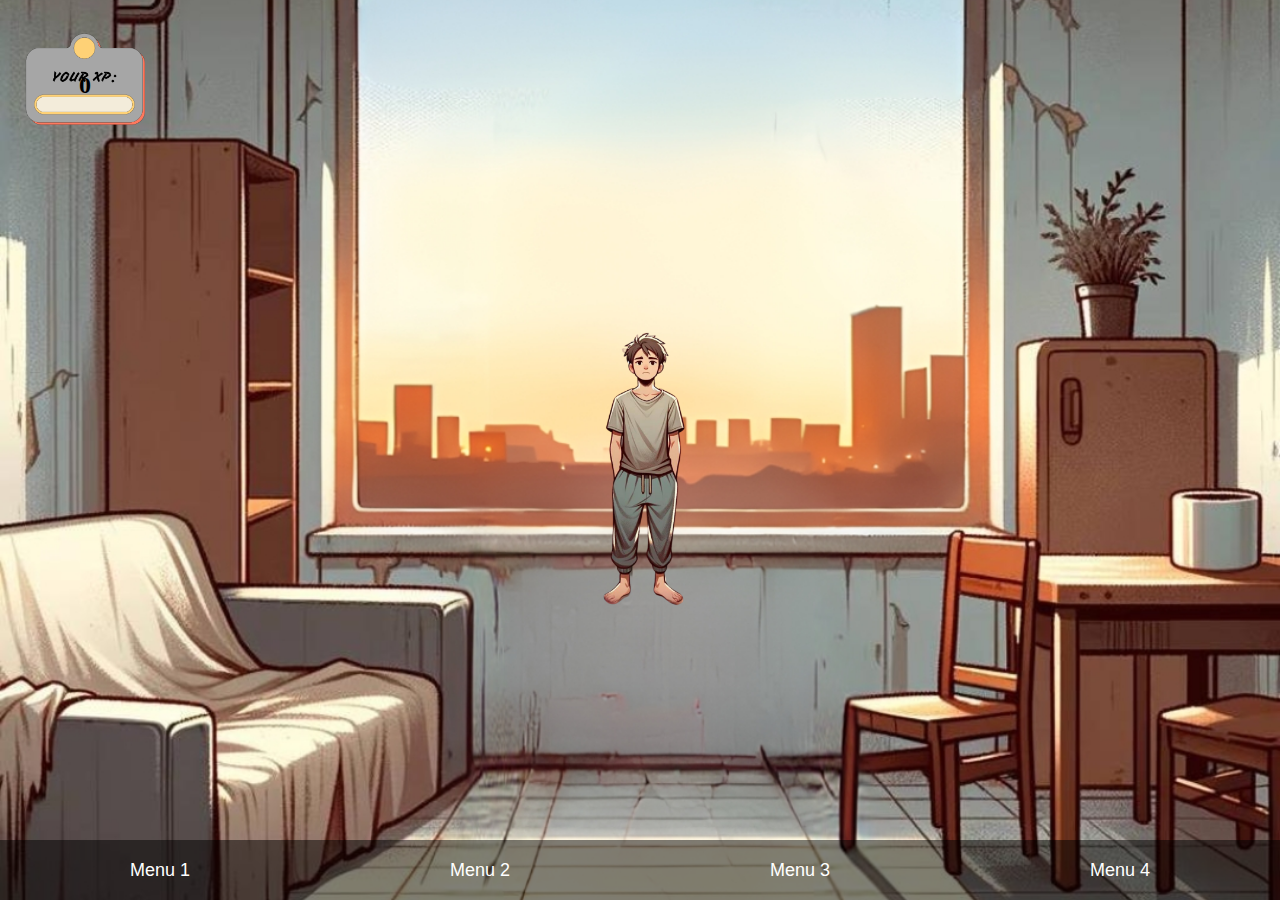
<file: index.html>
<!DOCTYPE html>
<html lang="en">
<head>
    <meta charset="UTF-8">
    <meta name="viewport" content="width=device-width, initial-scale=1.0">
    <title>Main Game</title>
    <link rel="stylesheet" href="styles.css">
</head>
<body>
    <div id="game-container">
        <img id="background" src="5.jpg" alt="Background">
        <div id="xp-widget">
            <img src="3988.png" alt="XP Widget">
            <span id="xp-text">0</span>
        </div>
        <img id="character" src="1.png" alt="Character">
        <div id="bottom-bar">
            <button>Menu 1</button>
            <button>Menu 2</button>
            <button>Menu 3</button>
            <button>Menu 4</button>
        </div>
    </div>
    
    <script src="script.js"></script>
</body>
</html>
</file>
<file: styles.css>
/* Add your CSS styles here */
body, html {
    margin: 0;
    padding: 0;
    width: 100%;
    height: 100%;
    overflow: hidden;
}

#game-container {
    position: relative;
    width: 100%;
    height: 100%;
}

#background {
    position: absolute;
    width: 100%;
    height: 100%;
    object-fit: cover;
    z-index: 1;
}

#character {
    position: absolute;
    width: 25%;
    height: auto;
    top: 50%;
    left: 50%;
    transform: translate(-50%, -50%);
    z-index: 2;
    cursor: pointer;
}

#xp-widget {
    position: absolute;
    top: 10px;
    left: 10px;
    width: 150px;
    height: auto;
    z-index: 3;
    display: flex;
    align-items: center;
}

#xp-widget img {
    width: 100%;
    height: auto;
}

#xp-text {
    position: absolute;
    left: 50%;
    top: 50%;
    transform: translate(-50%, -50%);
    color: black;
    font-size: 24px;
    font-weight: bold;
}

#bottom-bar {
    position: absolute;
    bottom: 0;
    width: 100%;
    height: 60px;
    display: flex;
    justify-content: space-around;
    align-items: center;
    background-color: rgba(0, 0, 0, 0.5);
    z-index: 3;
}

#bottom-bar button {
    background: none;
    border: none;
    color: white;
    font-size: 18px;
    cursor: pointer;
}

.xp-popup {
    position: absolute;
    font-size: 20px;
    color: yellow;
    z-index: 4;
    animation: fadeOut 1s forwards;
}

@keyframes fadeOut {
    to {
        opacity: 0;
        transform: translateY(-50px);
    }
}
</file>
